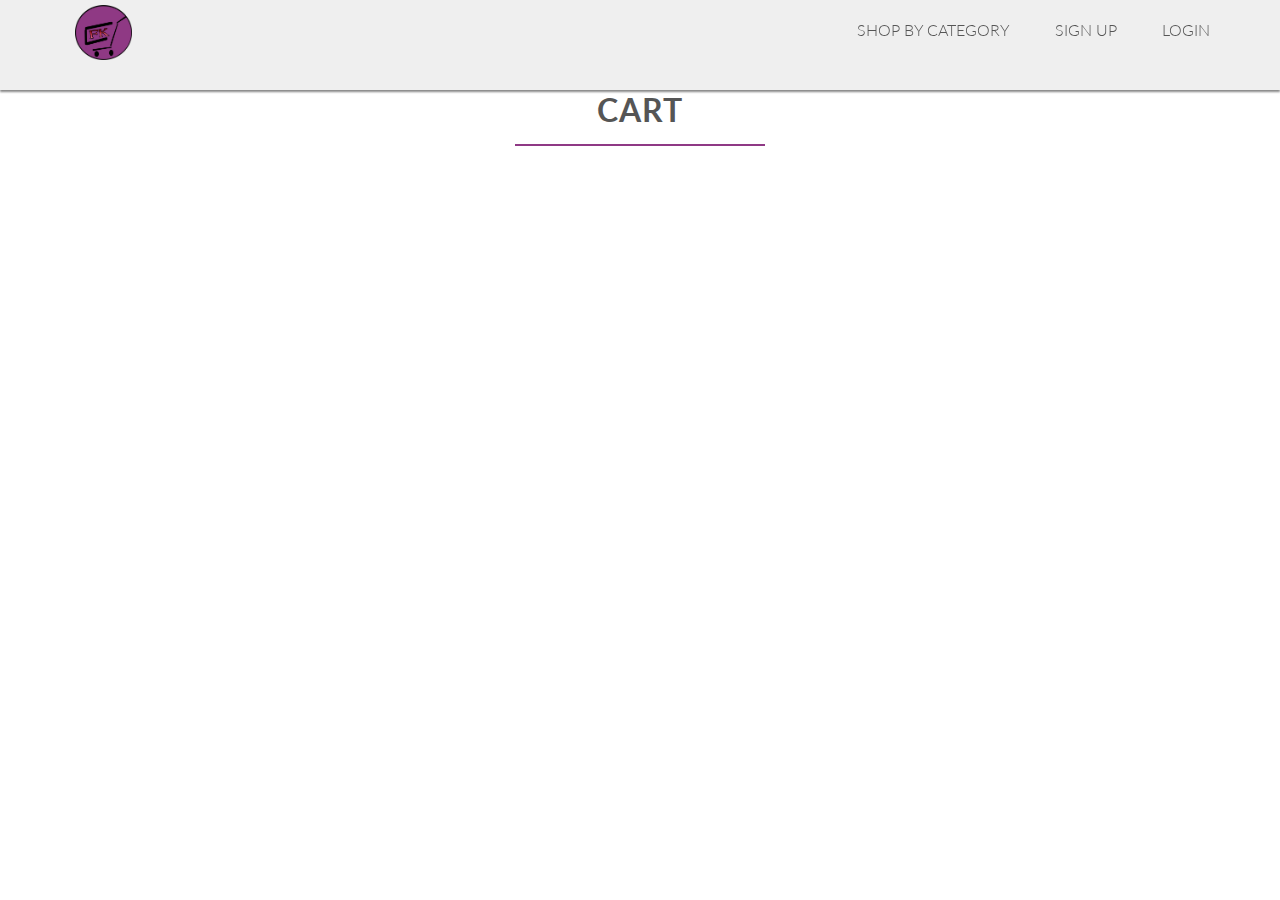
<file: gotocart.html>
<!DOCTYPE html>
<html lang="en">
<head>
     <link rel="stylesheet" type="text/css" href="resources\css\stylecss.css">
     <link href="https://fonts.googleapis.com/css?family=Lato:100,300,300i,400,700" rel="stylesheet">
     <link rel="icon" href="resources/imgs/logo.png" type="image/icon type">
     <script src="resources\Javascript\jscript.js"></script>
<title>
Grocery
</title>
</head>
<body onload="user(); gotocart()">
<header>
         <nav class="sticky">
             <div class="row">
                 <img src="resources/imgs/logo.png" alt="logo" class="logo">
                 <ul class="main-nav">
                     <li><a class="hide" id="username" href="index.html">Username</a></li>
                     <li ><a class="hide" id="logout" onclick="logout()" href="index.html">Log Out</a></li>
                     <li><a class="hide" id="cart" href="gotocart.html">Go to Cart</a></li>
                     <li><a href="index.html">Shop by category</a></li>
                     <li ><a id="signin" href="Signup.html">Sign Up</a></li>
                      <li ><a id="login" href="loginpage.html">Login</a></li>
                     </ul>
             </div>
         </nav>
</header>
<h2>CART</h2>
<h3 id="noitem"  >YOUR CART IS EMPTY</h3>
<div class="row">
<table id="table1" border="2px" align="center" >
	<tr>
		<th>Sr no.  </th>
		<th>Product Name</th>
		<th>Price</th>
		<th>Action</th>
	</tr>
<tr>
<td  colspan=2>
Total</td><td  colspan=2 id="total">value</td>
</tr>
</table> <br><br>
    </div>
<div class="row" align="center">
<p id="deliver"></p><br><br>
<button type="submit" id="order" onclick="order()">Place order</button> <br><br>
    </div>
</body>
</html>
</file>
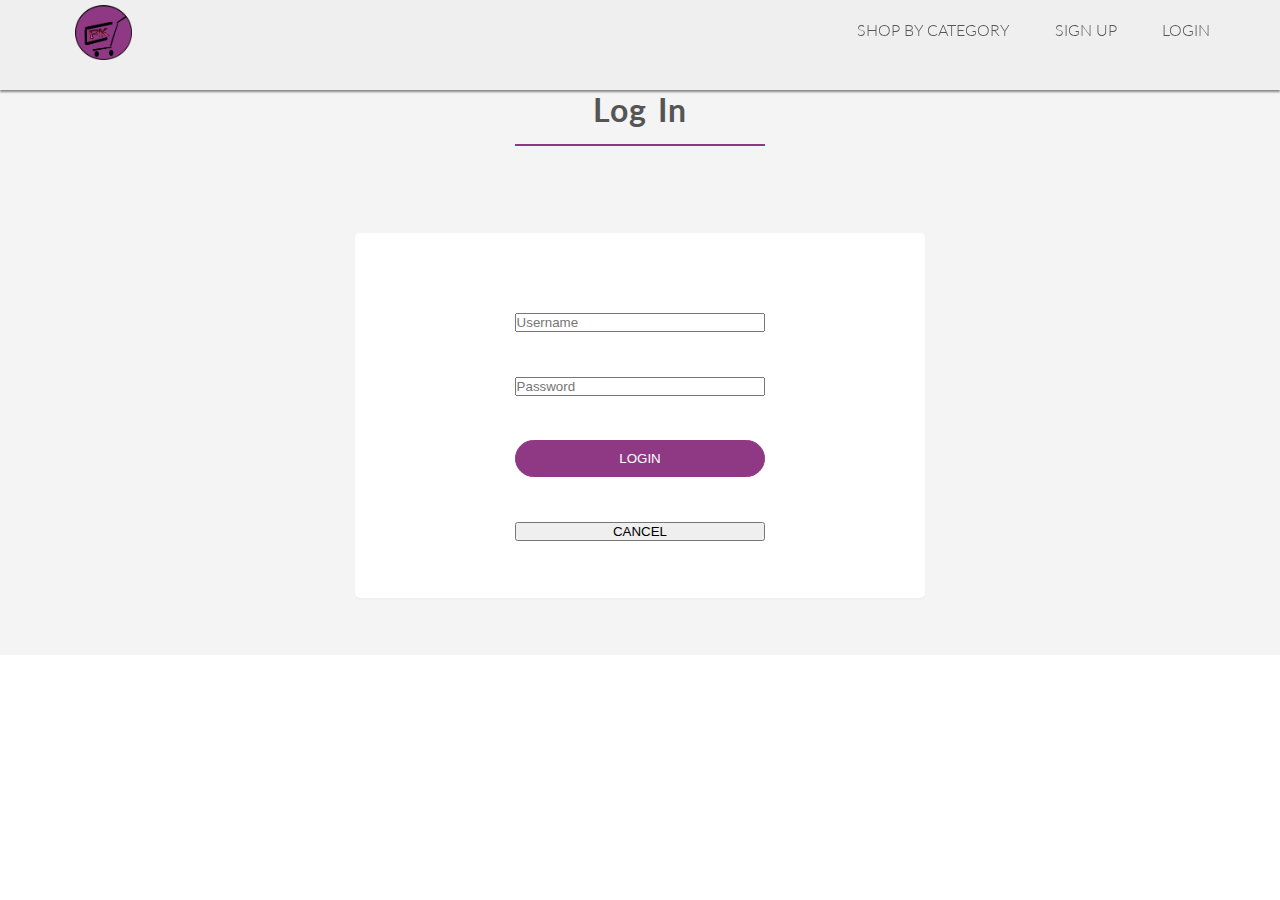
<file: loginpage.html>
<!DOCTYPE html>
<html lang="en">
<head>
     <link rel="stylesheet" type="text/css" href="resources\css\stylecss.css">
     <link href="https://fonts.googleapis.com/css?family=Lato:100,300,300i,400,700" rel="stylesheet">
     <link rel="icon" href="resources/imgs/logo.png" type="image/icon type">
<script src="resources\Javascript\jscript.js"></script>
<title>
Grocery
</title>
</head>
<body onload="user()">
<header>
         <nav class="sticky">
             <div class="row">
                 <img src="resources/imgs/logo.png" alt="logo" class="logo">
                 <ul class="main-nav">
                     <li><a class="hide" id="username" href="index.html">Username</a></li>
                     <li ><a class="hide" id="logout" onclick="logout()" href="index.html">Log Out</a></li>
                     <li><a class="hide" id="cart" href="gotocart.html">Go to Cart</a></li>
                     <li><a href="index.html">Shop by category</a></li>
                     <li ><a id="signin" href="Signup.html">Sign Up</a></li>
                      <li ><a id="login" href="loginpage.html">Login</a></li>
                     </ul>
             </div>
         </nav>
</header>
<section class="section-sign" id="plans">
            <div class="row">
                 <h2>Log In</h2>
            </div>
<div class="row">
                
                    <div class="signup-box">
                                   <form onsubmit="return login()" action="index.html">
                                   <center>
                                                  <input placeholder="Username" type="text" id="userid"/><br><br>
                                                  <input placeholder="Password" type="password" id="pswrd"/><br><br>
                                                  <input class="btn btn-full" type="submit" value="LOGIN"/><br><br>
                                                  <input class="btn btn-full" type="reset" value="CANCEL"/>
                                        </center>
                                    </form>
                       </div>
                   
               </div>       
            </section>

</body>
</html>
</file>
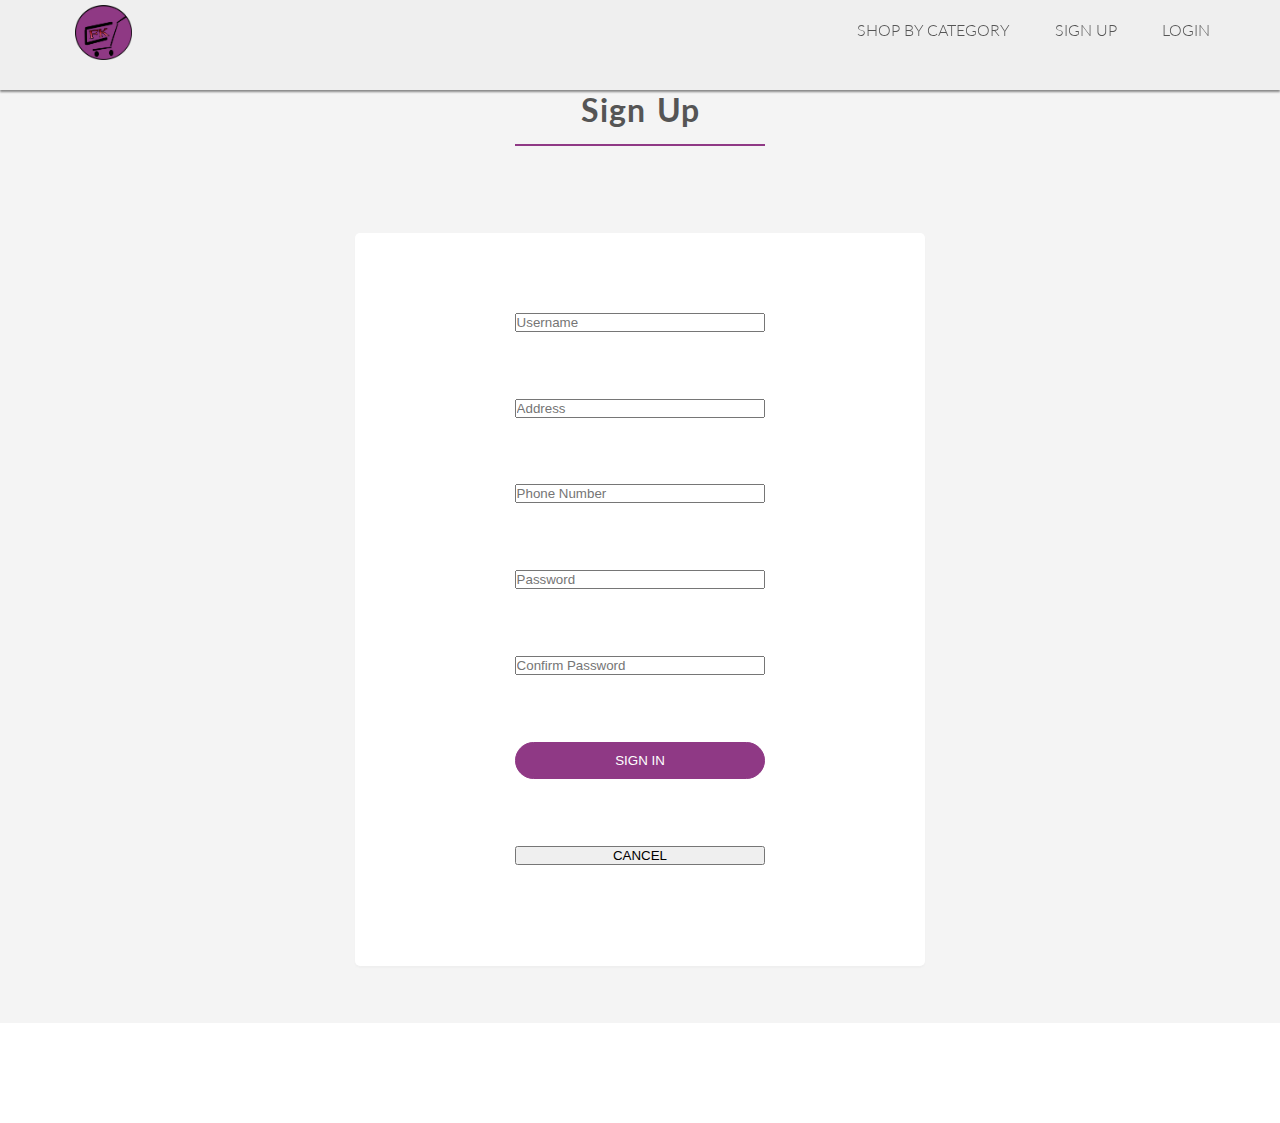
<file: Signup.html>
<!DOCTYPE html>
<html lang="en">
<head>
     <link rel="stylesheet" type="text/css" href="resources\css\stylecss.css">
     <link href="https://fonts.googleapis.com/css?family=Lato:100,300,300i,400,700" rel="stylesheet">
     <link rel="icon" href="resources/imgs/logo.png" type="image/icon type">
<script src="resources\Javascript\jscript.js">
</script>
<title>
Grocery
</title>
</head>
<body onload="user()">
<header>
         <nav class="sticky">
             <div class="row">
                 <img src="resources/imgs/logo.png" alt="logo" class="logo">
                 <ul class="main-nav">
                     <li><a class="hide" id="username" href="index.html">Username</a></li>
                     <li ><a class="hide" id="logout" onclick="logout()" href="index.html">Log Out</a></li>
                     <li><a class="hide" id="cart" href="gotocart.html">Go to Cart</a></li>
                     <li><a href="index.html">Shop by category</a></li>
                     <li><a id="signin" href="Signup.html">Sign Up</a></li>
                     <li><a id="login" href="loginpage.html">Login</a></li>
                  </ul>
             </div>
         </nav>
</header>
<section class="section-sign " id="plans">
            <div class="row">
                 <h2>Sign Up</h2>
            </div>
<div class="row">
                <div class="signup-box">
                                 <form onsubmit= "return signup()" action="loginpage.html">
                                        <center>
                                                  <input placeholder="Username" type="text" id="userid"/><br><br><br>
                                                   <input placeholder="Address" type="text" id="address"/><br><br><br>
                                                  <input placeholder="Phone Number" type="text" id="phone"/><br><br><br>
                                                  <input placeholder="Password" type="password" id="pswrd"/><br><br><br>
                                                  <input placeholder="Confirm Password" type="password" id="cpswrd"/><br><br><br>
                                                  <input class="btn btn-full" type="submit"  value="SIGN IN"/><br><br><br>
                                                  <input class="btn btn-full" type="reset" value="CANCEL"/><br><br><br>
                                        </center>
                                    </form>
                </div>
            </div>      
            </section>
</body>
</html>
</file>
